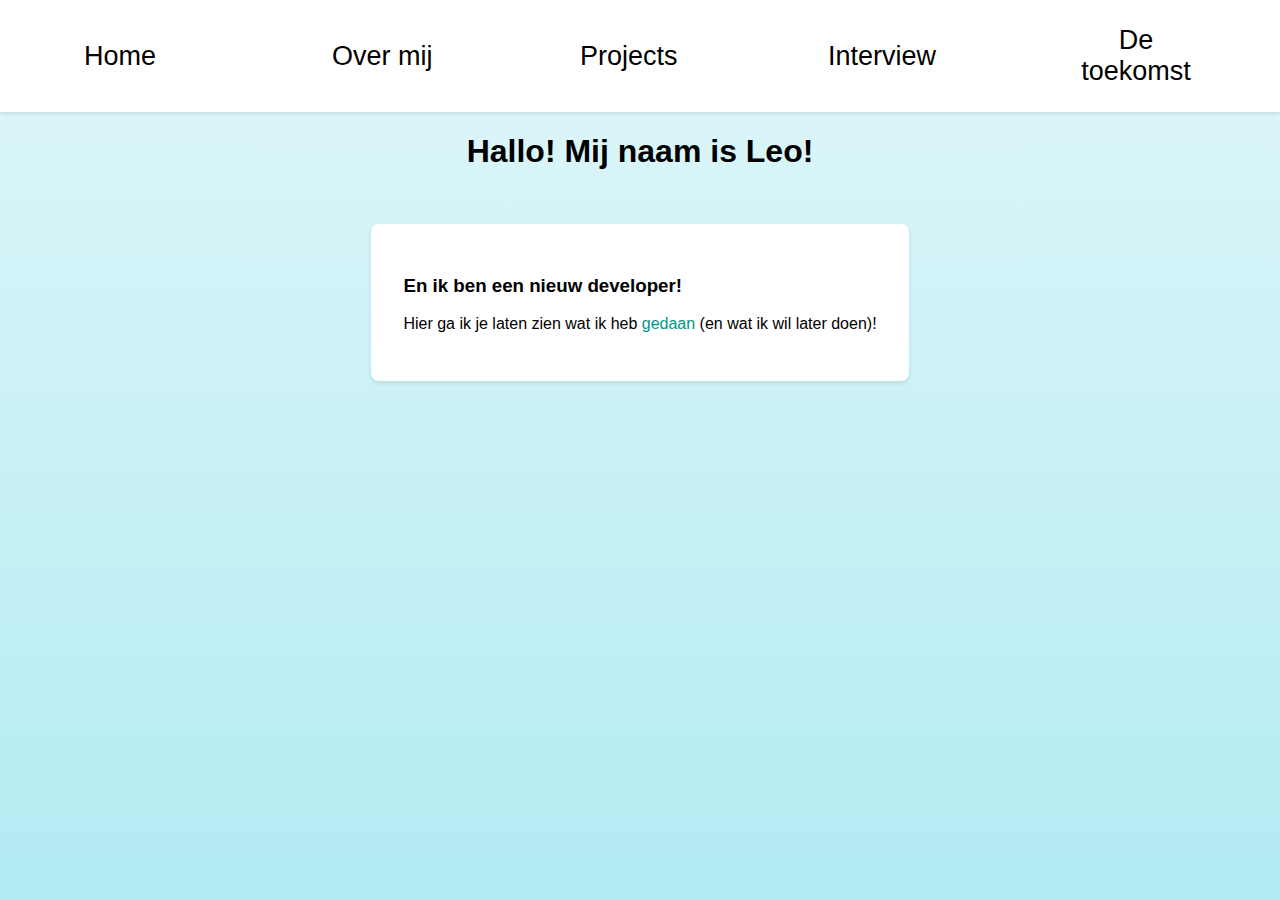
<file: Work/index.html>
<!doctype html>
<html lang="nl">
<head>
    <meta charset="UTF-8">
    <meta name="viewport" content="width=device-width, initial-scale=1">
    <title>Mij Porfolio</title>
    <link rel="stylesheet" href="main.css">
</head>


<body>
<nav class="Heading">
    <ul>
        <li><a href="index.html">Home</a></li>
        <li><a href="Over%20mij.html">Over mij</a></li>
        <li><a href="Projects.html">Projects</a></li>
        <li><a href="Interview.html">Interview</a></li>
        <li><a href="De%20toekomst.html">De toekomst</a></li>
    </ul>


</nav>

<section class="Intro"
>
    <h1>Hallo! Mij naam is Leo!</h1>


</section>

<main>
    <div>
    <h3>En ik ben een nieuw developer!</h3>
    <p>Hier ga ik je laten zien wat ik heb <a class = "Bijzonder" href="Projects.html">gedaan </a> (en wat ik wil later doen)!</p>

    </div>

</main>


</body>
</html>
</file>
<file: Work/main.css>
html{
    scroll-behavior: smooth;
}


body {
    padding: 0;
    margin: 0;
    box-sizing: border-box;
    font-family: Arial, sans-serif;
    background: linear-gradient(to bottom, #e0f7fa, #b2ebf2);
    /*background: linear-gradient(to bottom right, #e0f7fa, #b2ebf2);*/
    min-height: 100vh;

}


.Heading a:hover {
    color: blueviolet;
    transition-duration: 0.3s;
}

.Heading a {
    color: black; /* Default link color */
    text-decoration: none;
    transition-duration: 0.3s;
}


nav {
    font-size: 2.5vh;
    padding: 15px 20px;
    background-color: white;
    box-shadow: 0 2px 4px rgba(0, 0, 0, 0.1);
}


nav ul {
    display: flex;
    flex-direction: row;
    padding: 0;
    margin: 0;
    justify-content: center;
    list-style: none; /* Removes bullets from list */
}


nav ul li {
    display: flex;
    flex-grow: 1; /* Links grow to fill available space */
    flex-basis: 0; /* Equal size for each link */
    flex-shrink: 1; /* Allows links to shrink on smaller screens */
    text-align: center;
}


nav a {
    display: inline-flex;
    font-size: larger;
    padding: 10px 5vw;
    align-items: center;
    justify-content: space-evenly;
}


.Intro {
    display: flex;
    justify-content: center;
}


main {
    display: flex;
    justify-content: center;
    align-items: center; /* Ensure vertical centering */
    width: 100%;
    max-width: 1200px; /* Adjust this value as needed */
    margin: 0 auto;
}

main div {
    border-radius: 8px;
    padding: 2rem;
    margin: 2rem auto;
    background-color: #ffffff;
    box-shadow: 0 2px 4px rgba(0, 0, 0, 0.1);
    width: fit-content;
}

.Bijzonder{

    text-decoration: none;
    color: #009688;
    transition-duration: 0.3s;


}

.Bijzonder:hover{
    transition-duration: 0.3s;
    color: #0056b3;

}
</file>
